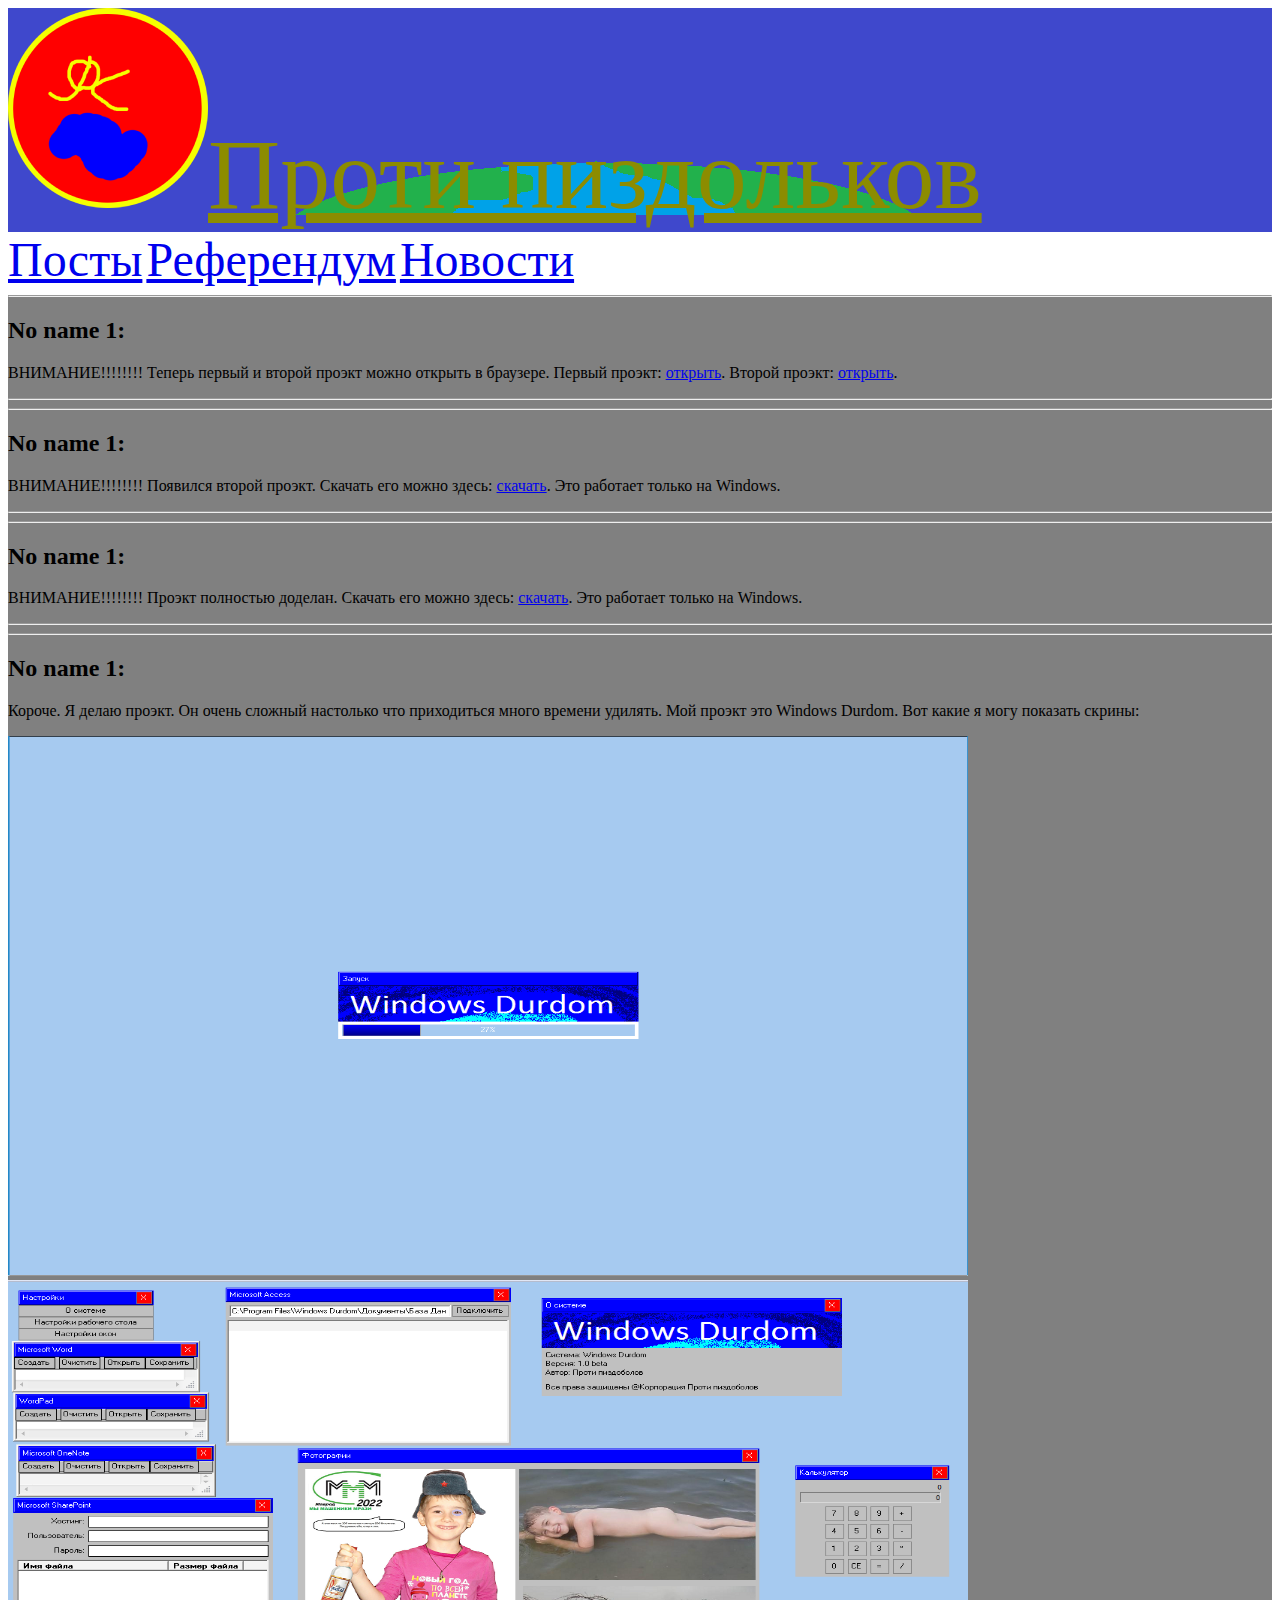
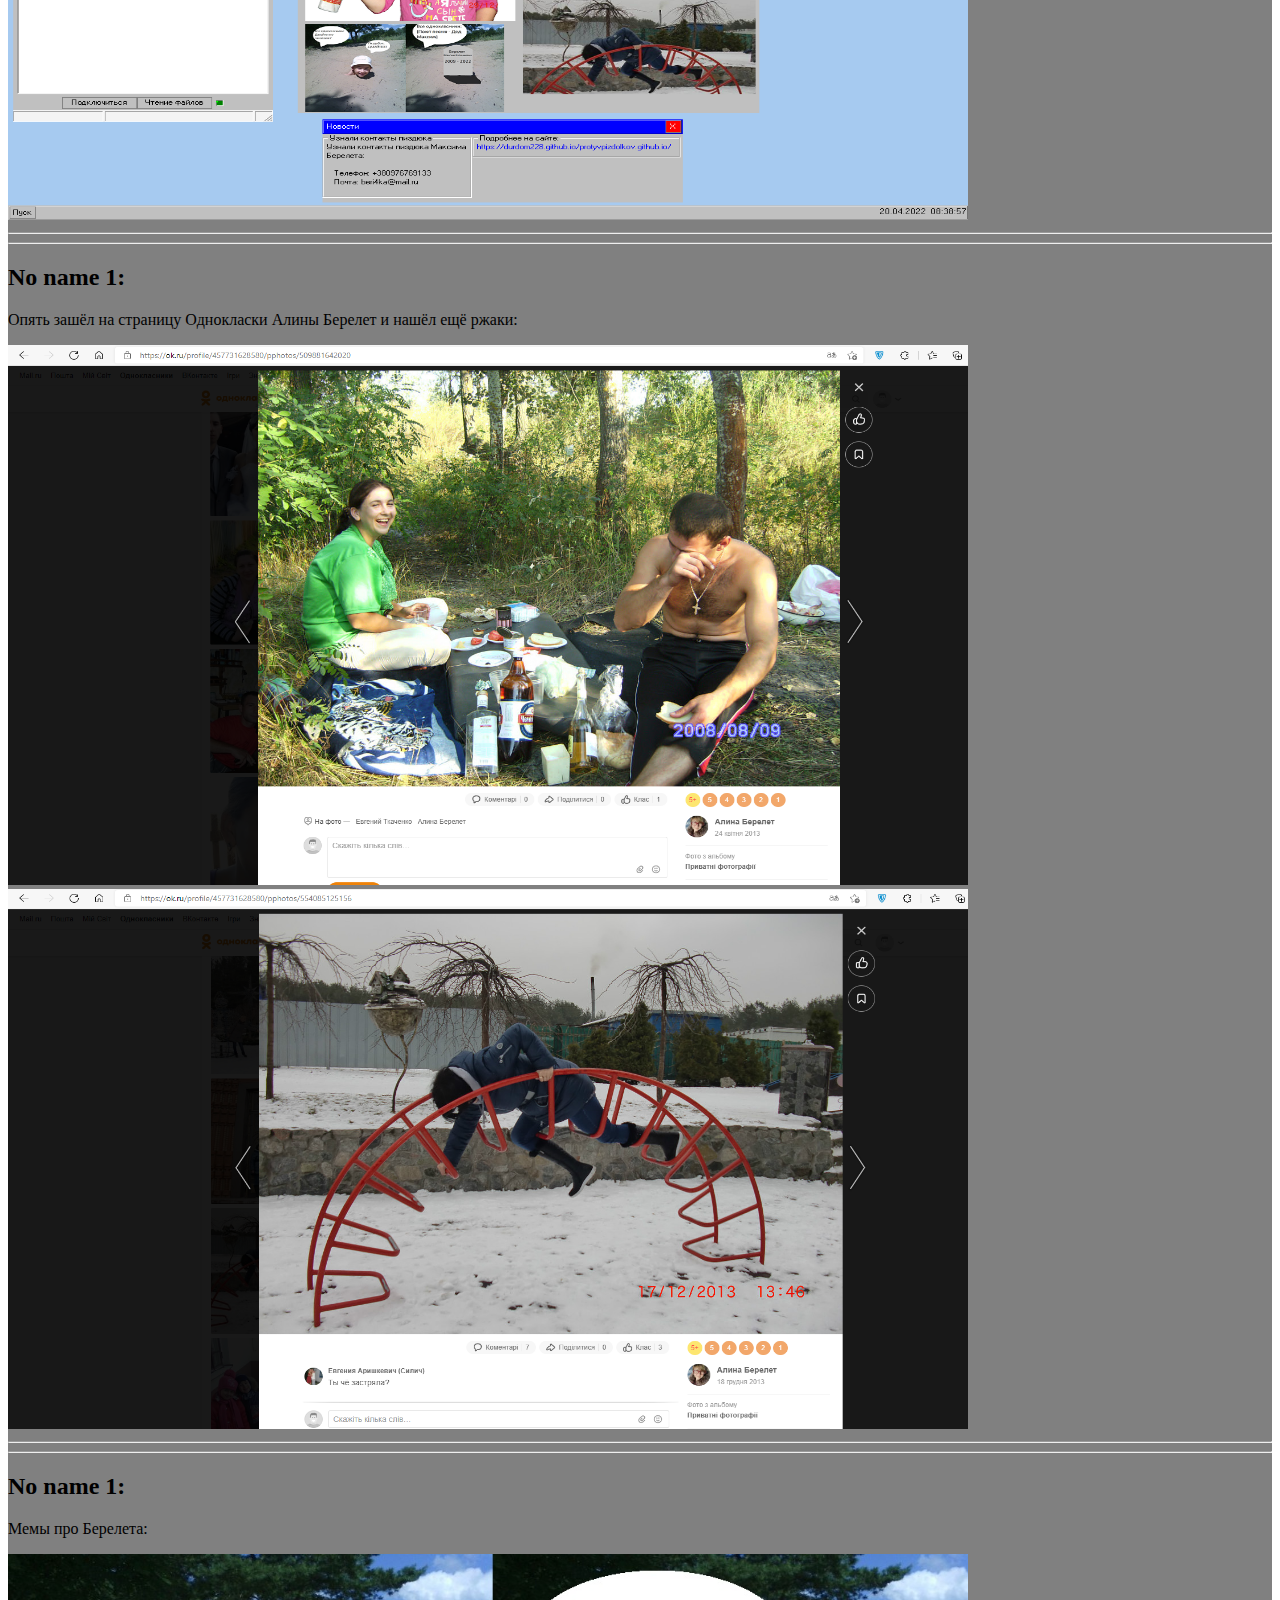
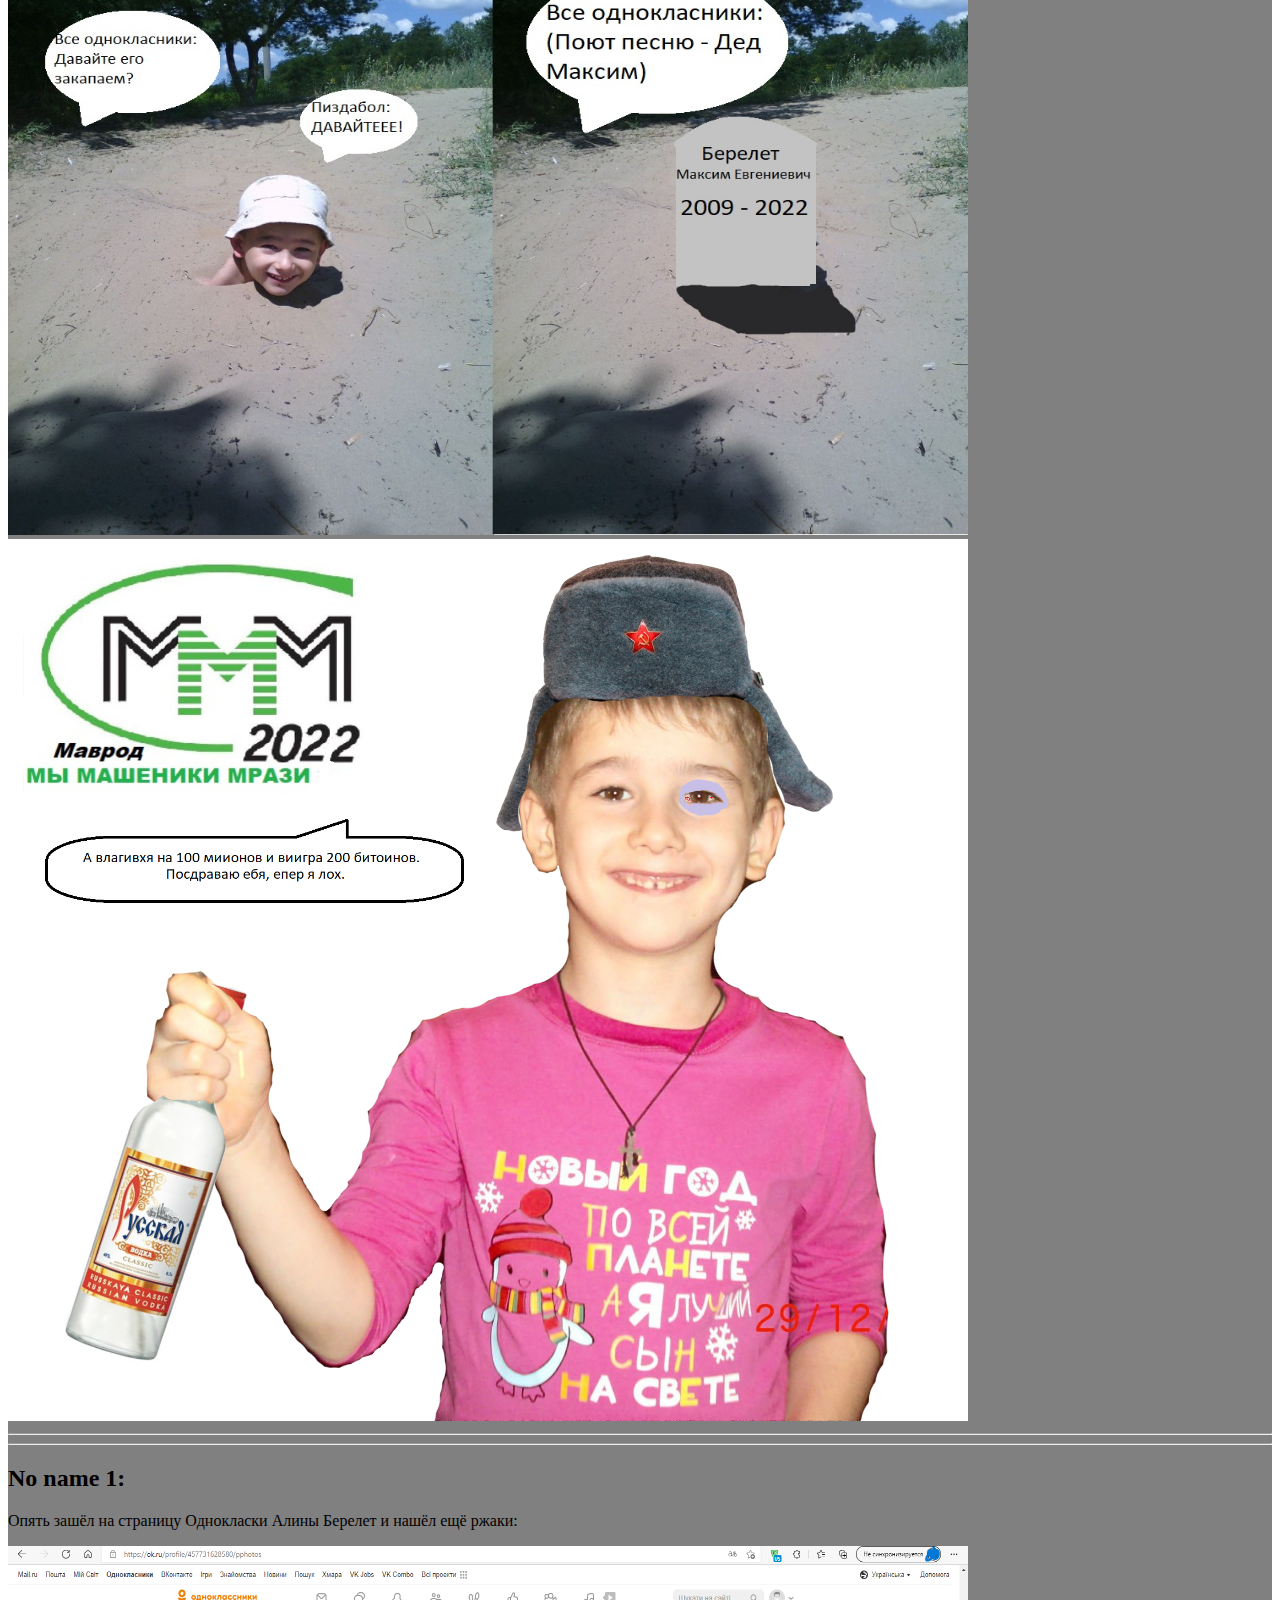
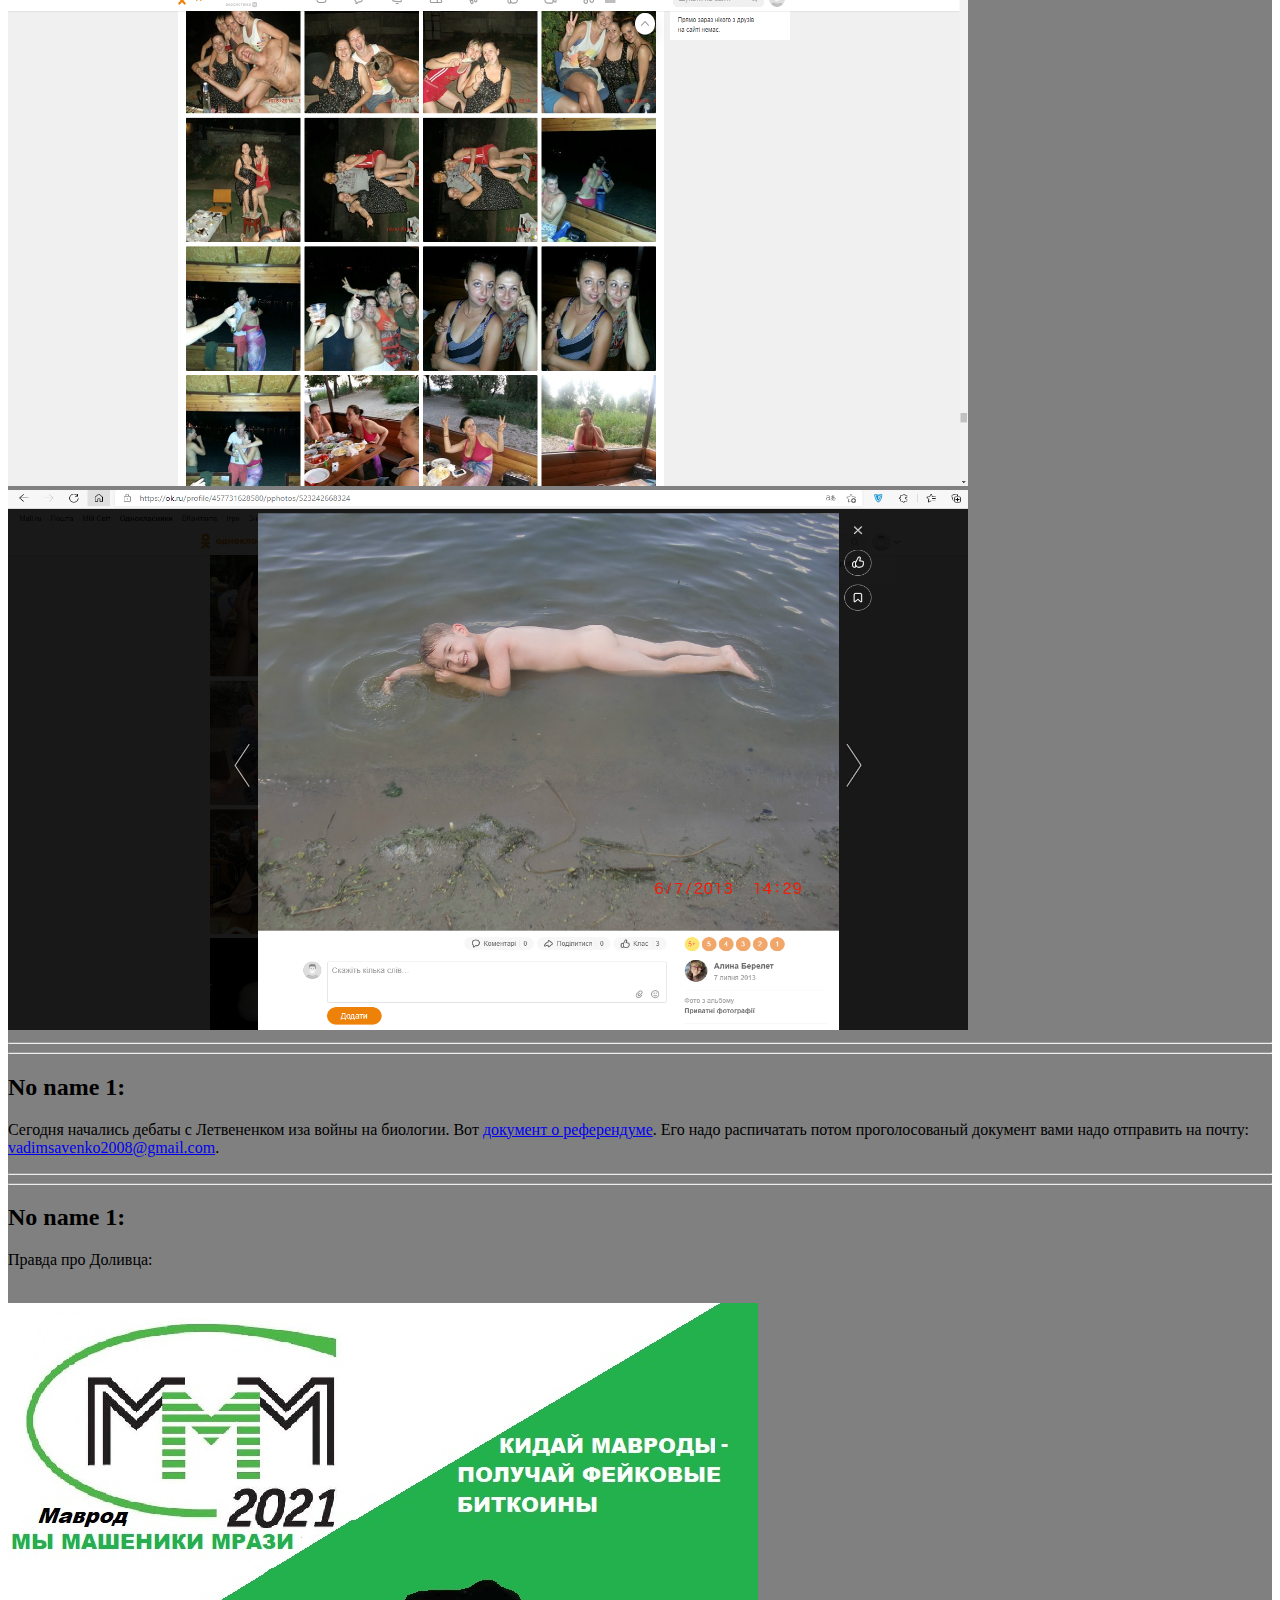
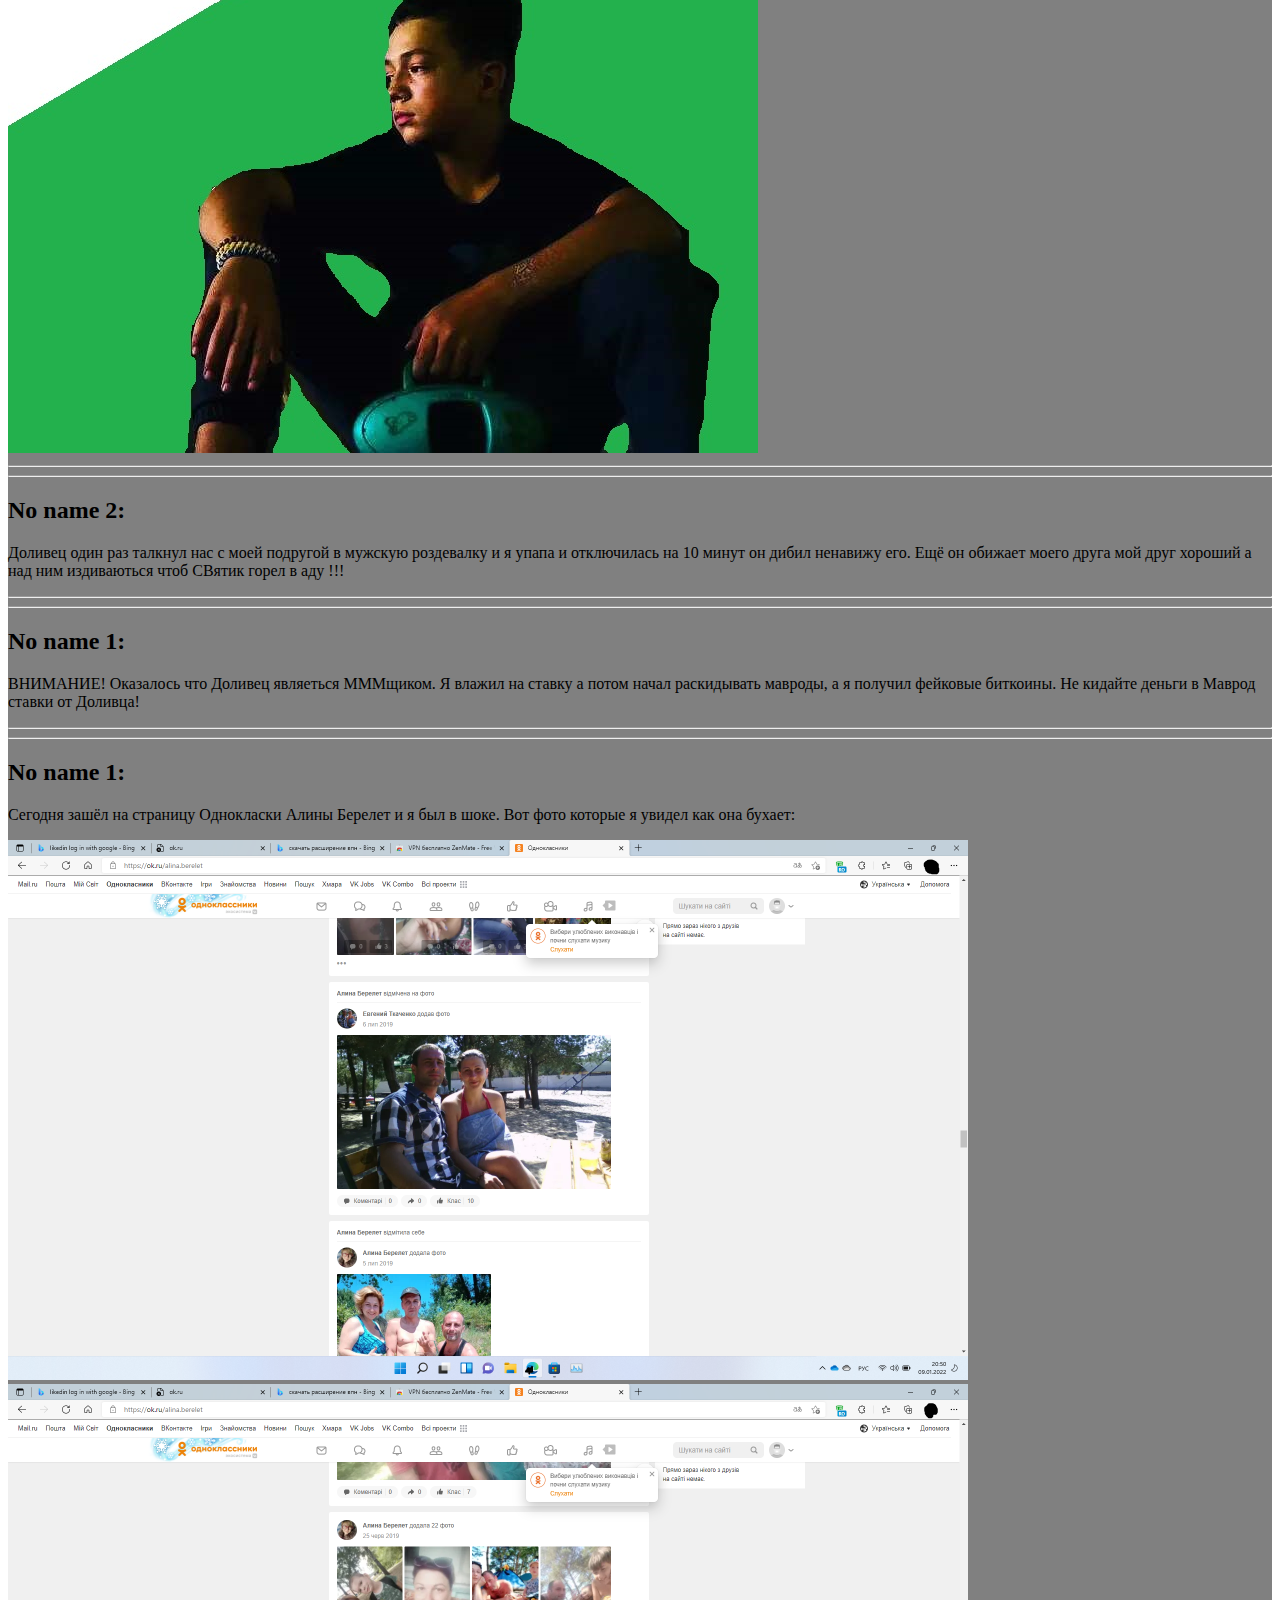
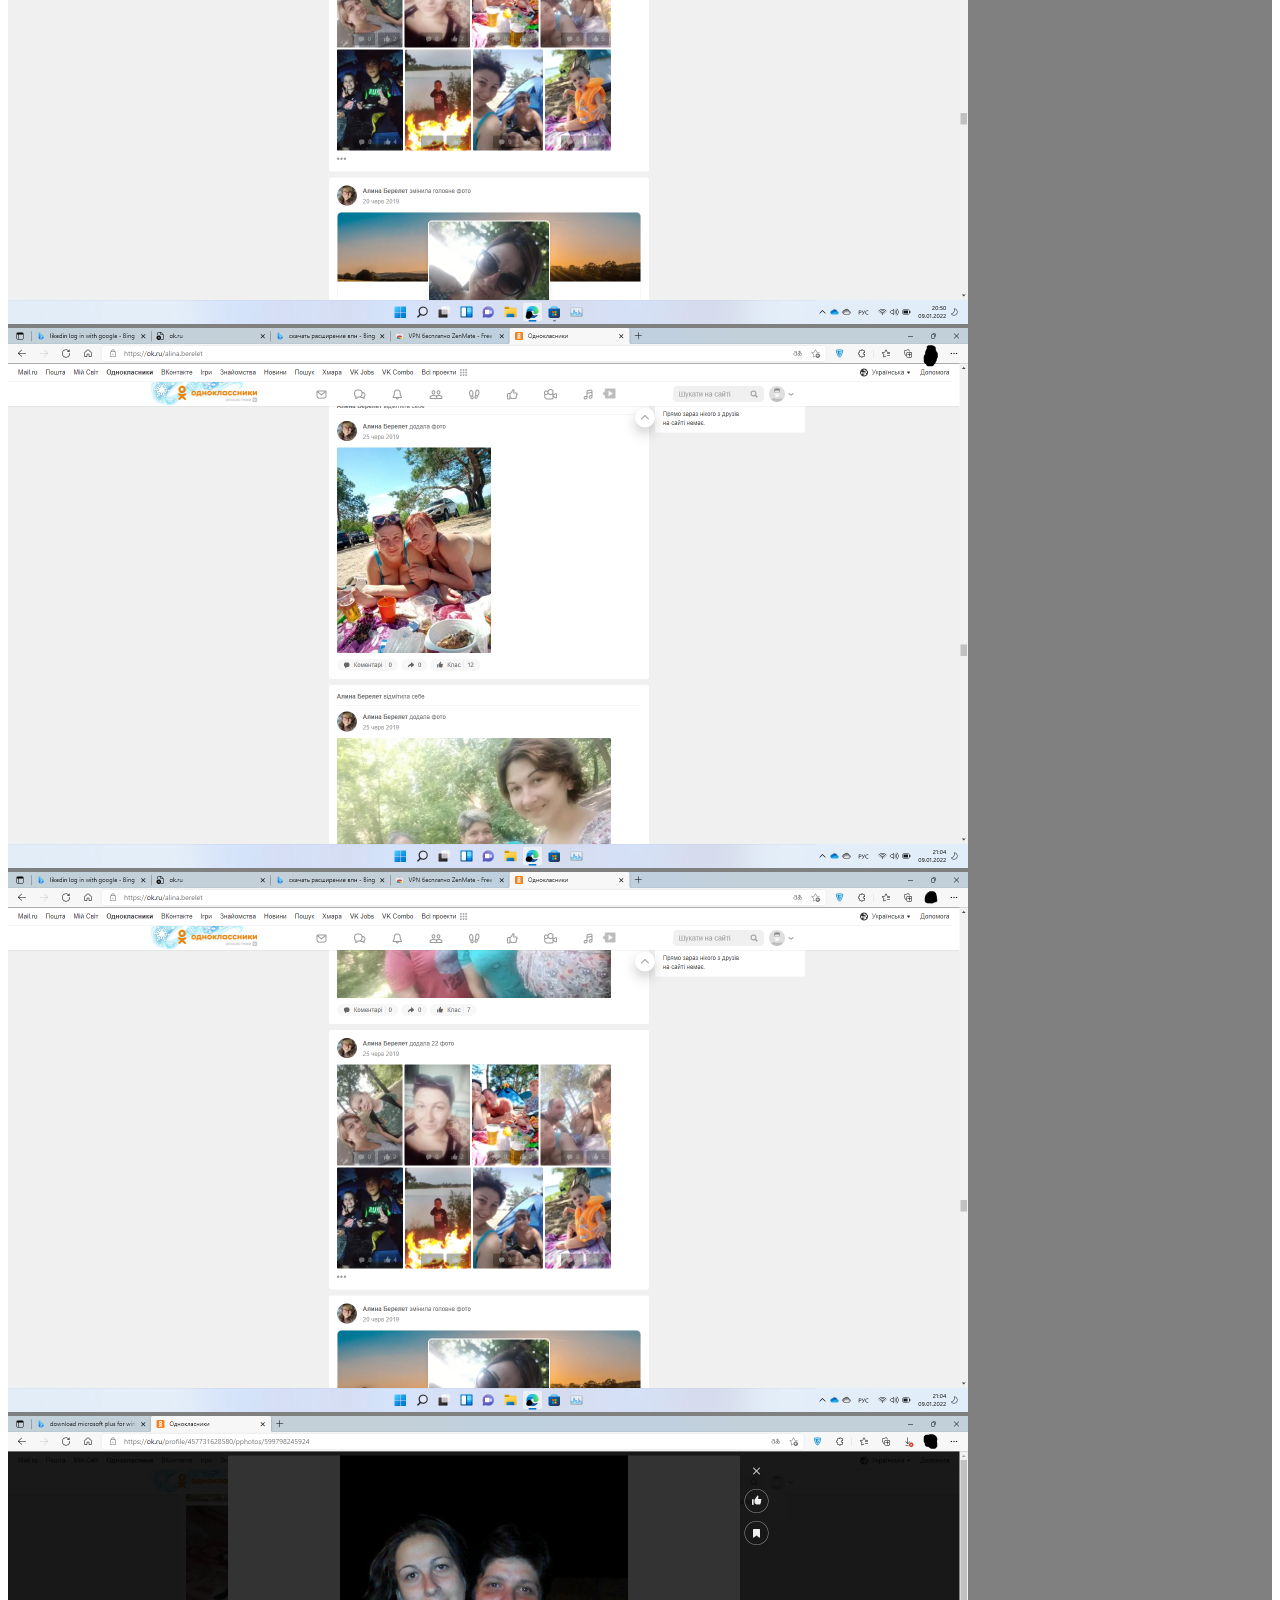
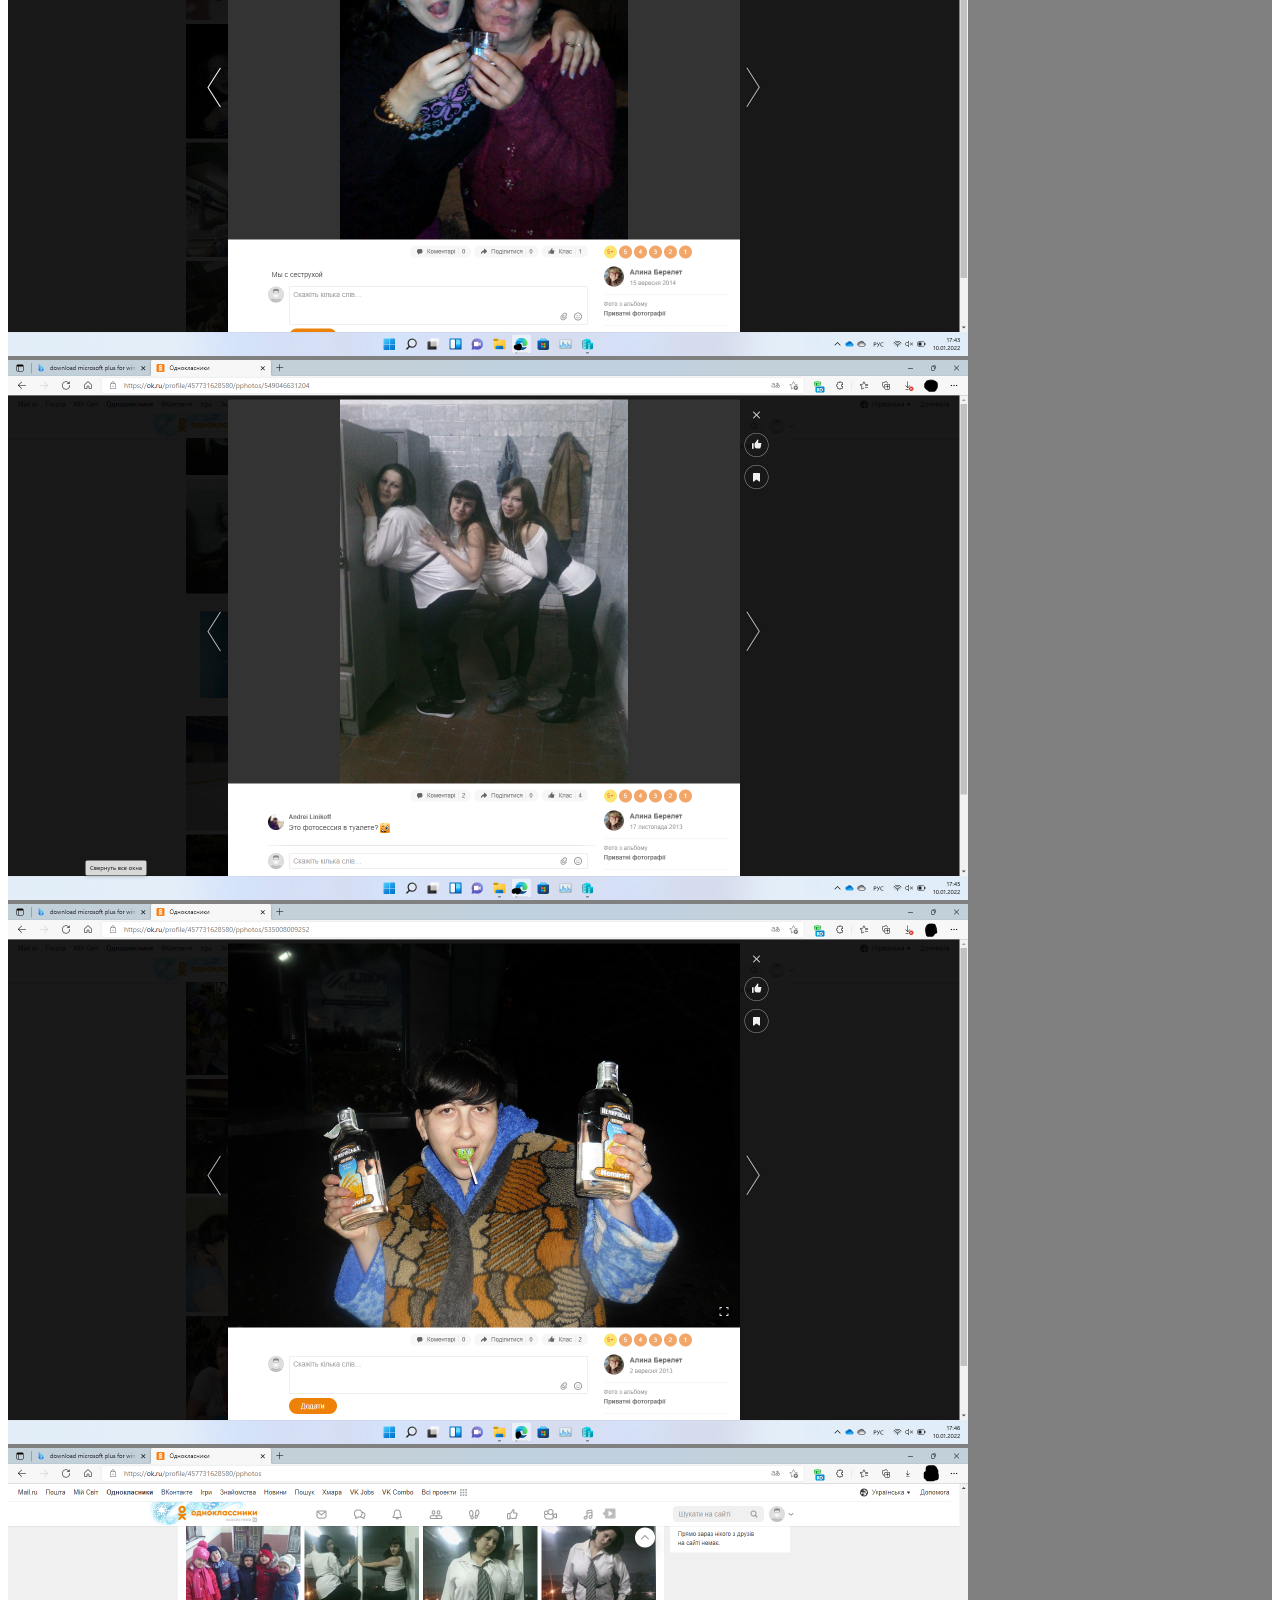
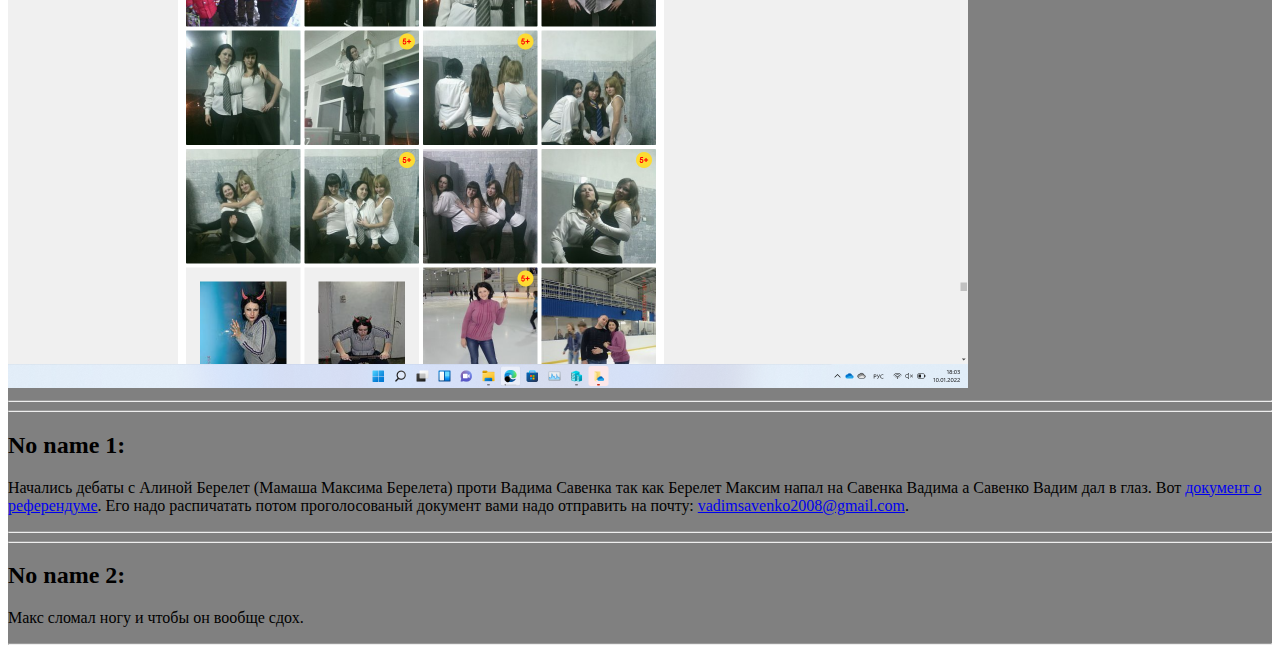
<file: index.html>
<!DOCTYPE HTML>
<html>
    <head>
		<meta charset="UTF-8">
        	<title>Проти пиздольков</title>
		<link rel="stylesheet" type="text/css" href="style.css">
    </head>
    <body>
        <div id="home">
            <a href="#" class="home"><img src="images/logo.png" alt="logo" />Проти пиздольков</a>
        </div>
        <div id="menu">
		<a href="#" class="menu">Посты</a>
		<a href="referendum.html" class="menu">Референдум</a>
		<a href="news.html" class="menu">Новости</a>
        </div>
        <div id="comments">
            <hr>
            <h2>No name 1:</h2>
	    <p>ВНИМАНИЕ!!!!!!!! Теперь первый и второй проэкт можно открыть в браузере. Первый проэкт: <a href="https://durdom228.github.io/windurdom.github.io/lockscreen/index.html">открыть</a>. Второй проэкт: <a href="https://durdom228.github.io/winlongdick.github.io/lockscreen/index.html">открыть</a>.
            <hr>
            <hr>
            <h2>No name 1:</h2>
	    <p>ВНИМАНИЕ!!!!!!!! Появился второй проэкт. Скачать его можно здесь: <a href="downloads/winlongdicksetup.zip">скачать</a>. Это работает только на Windows.</p>
            <hr>
            <hr>
            <h2>No name 1:</h2>
	    <p>ВНИМАНИЕ!!!!!!!! Проэкт полностью доделан. Скачать его можно здесь: <a href="downloads/setup.exe">скачать</a>. Это работает только на Windows.</p>
            <hr>
            <hr>
            <h2>No name 1:</h2>
            <p>Короче. Я делаю проэкт. Он очень сложный настолько что приходиться много времени удилять. Мой проэкт это Windows Durdom. Вот какие я могу показать скрины:</p>
            <img src="images/Проэкт1.PNG" alt="/Проэкт1" width="960px" height="540px">
            <img src="images/Проэкт1(2).PNG" alt="/Проэкт1(2)" width="960px" height="540px">
            <hr>
            <hr>
            <h2>No name 1:</h2>
            <p>Опять зашёл на страницу Однокласки Алины Берелет и нашёл ещё ржаки:</p>
            <img src="images/Алина Берелет (10).png" alt="/Алина Берелет (10)" width="960px" height="540px">
            <img src="images/Алина Берелет (11).png" alt="/Алина Берелет (11)" width="960px" height="540px">
            <hr>
            <hr>
            <h2>No name 1:</h2>
            <p>Мемы про Берелета:</p>
            <img src="images/берелетсдох.jpg" alt="/берелетсдох" width="960px" height="581px">
            <img src="images/ммм2021.png" alt="/ммм2022" width="960px" height="882px">
            <hr>
            <hr>
            <h2>No name 1:</h2>
            <p>Опять зашёл на страницу Однокласки Алины Берелет и нашёл ещё ржаки:</p>
            <img src="images/Алина Берелет (9).png" alt="/Алина Берелет (9)" width="960px" height="540px">
            <img src="images/Алина Берелет (12).png" alt="/Алина Берелет (12)" width="960px" height="540px">
            <hr>
            <hr>
            <h2>No name 1:</h2>
            <p>Сегодня начались дебаты с Летвененком иза войны на биологии.  Вот <a href="downloads/Референдум.docx">документ о референдуме</a>. Его надо распичатать потом проголосованый документ вами надо отправить на почту: <a href="vadimsavenko2008@gmail.com">vadimsavenko2008@gmail.com</a>.</p>
            <hr>
            <hr>
            <h2>No name 1:</h2>
            <p>Правда про Доливца: </p>
	    <br>
	    <img src="images/ммм2021.jpg" alt="ммм2021">
            <hr>
            <hr>
            <h2>No name 2:</h2>
            <p>Доливец один раз талкнул нас с моей подругой в мужскую роздевалку и я упапа и отключилась на 10 минут он дибил ненавижу его. Ещё он обижает моего друга мой друг хороший а над ним издиваються чтоб СВятик горел в аду !!!</p>
            <hr>
            <hr>
            <h2>No name 1:</h2>
            <p>ВНИМАНИЕ! Оказалось что Доливец являеться МММщиком. Я влажил на ставку а потом начал раскидывать мавроды, а я получил фейковые биткоины. Не кидайте деньги в Маврод ставки от Доливца!</p>
            <hr>
            <hr>
            <h2>No name 1:</h2>
            <p>Сегодня зашёл на страницу Однокласки Алины Берелет и я был в шоке. Вот фото которые я увидел как она бухает:</p>
            <img src="images/Алина Берелет (1).png" alt="/Алина Берелет (1)" width="960px" height="540px">
            <img src="images/Алина Берелет (2).png" alt="/Алина Берелет (2)" width="960px" height="540px">
            <img src="images/Алина Берелет (3).png" alt="/Алина Берелет (3)" width="960px" height="540px">
            <img src="images/Алина Берелет (4).png" alt="/Алина Берелет (4)" width="960px" height="540px">
            <img src="images/Алина Берелет (5).png" alt="/Алина Берелет (5)" width="960px" height="540px">
            <img src="images/Алина Берелет (6).png" alt="/Алина Берелет (6)" width="960px" height="540px">
            <img src="images/Алина Берелет (7).png" alt="/Алина Берелет (7)" width="960px" height="540px">
            <img src="images/Алина Берелет (8).png" alt="/Алина Берелет (8)" width="960px" height="540px">
            <hr>
            <hr>
            <h2>No name 1:</h2>
            <p>Начались дебаты с Алиной Берелет (Мамаша Максима Берелета) проти Вадима Савенка так как Берелет Максим напал на Савенка Вадима а Савенко Вадим дал в глаз. Вот <a href="downloads/Референдум.docx">документ о референдуме</a>. Его надо распичатать потом проголосованый документ вами надо отправить на почту: <a href="vadimsavenko2008@gmail.com">vadimsavenko2008@gmail.com</a>.</p>
            <hr>
            <hr>
            <h2>No name 2:</h2>
            <p>Макс сломал ногу и чтобы он вообще сдох.</p>
            <hr>
        </div>
    </body>
</html>
</file>
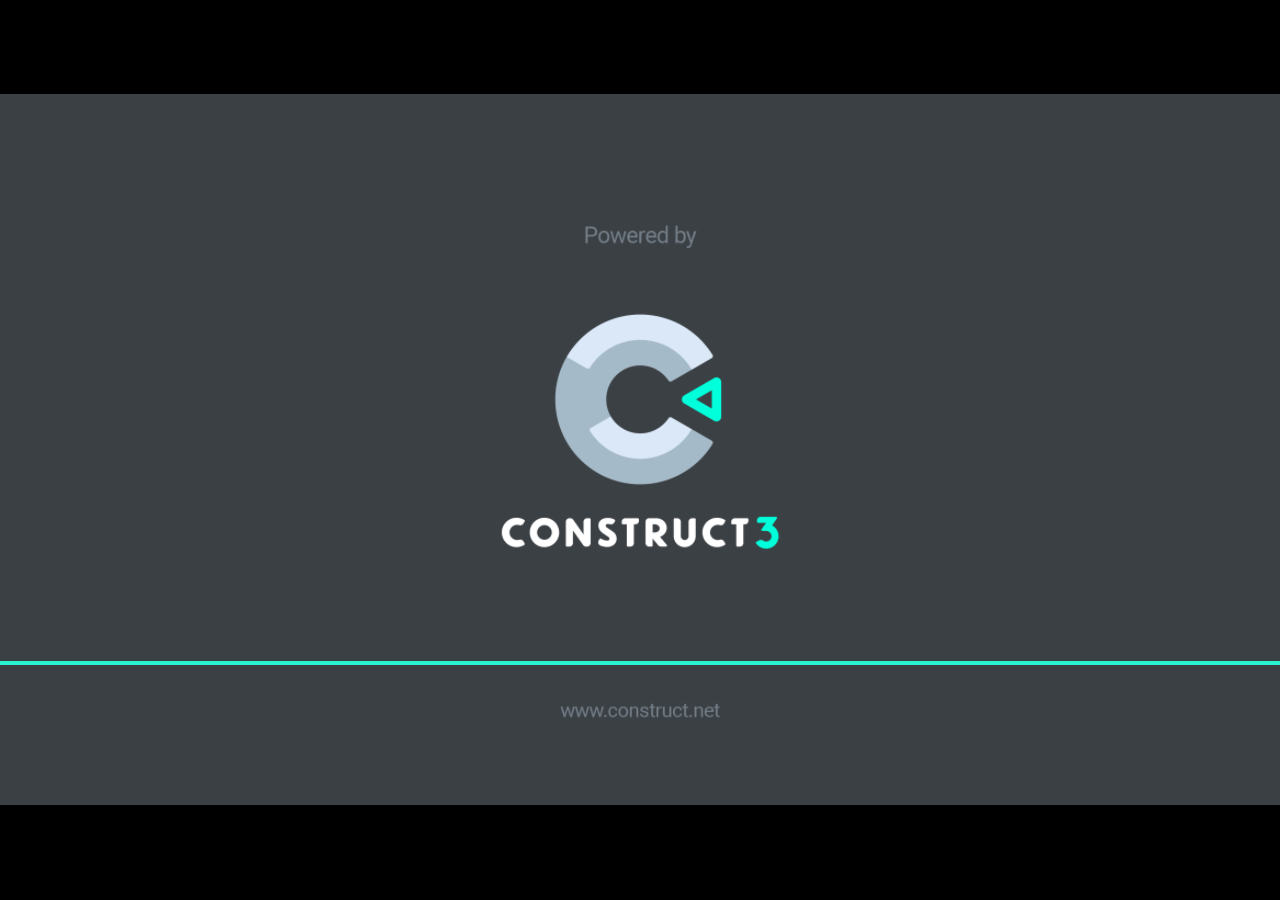
<file: Durka/index.html>
<!DOCTYPE html>
<html>
<head>
<meta charset="UTF-8">
<title>Дурка</title>
<meta name="viewport" content="width=device-width, initial-scale=1.0, maximum-scale=1.0, minimum-scale=1.0, user-scalable=no">

<meta name="generator" content="Construct 3">

	<link rel="manifest" href="appmanifest.json">
	<link rel="apple-touch-icon" sizes="128x128" href="icons/Иконка-128.png">
	<link rel="apple-touch-icon" sizes="256x256" href="icons/Иконка-256.png">
	<link rel="apple-touch-icon" sizes="512x512" href="icons/Иконка-512.png">
	<link rel="icon" type="image/png" href="icons/Иконка-512.png">

<link rel="stylesheet" href="style.css">

</head>
<body>
<div id="fb-root"></div>

	<noscript>
		<div id="notSupportedWrap">
			<h2 id="notSupportedTitle">This content requires JavaScript</h2>
			<p class="notSupportedMessage">JavaScript appears to be disabled. Please enable it to view this content.</p>
		</div>
	</noscript>
	<script src="scripts/supportcheck.js"></script>
	<script src="scripts/offlineclient.js" type="module"></script>
	<script src="scripts/main.js" type="module"></script>
	<script src="scripts/register-sw.js" type="module"></script>
</body>
</html>
</file>
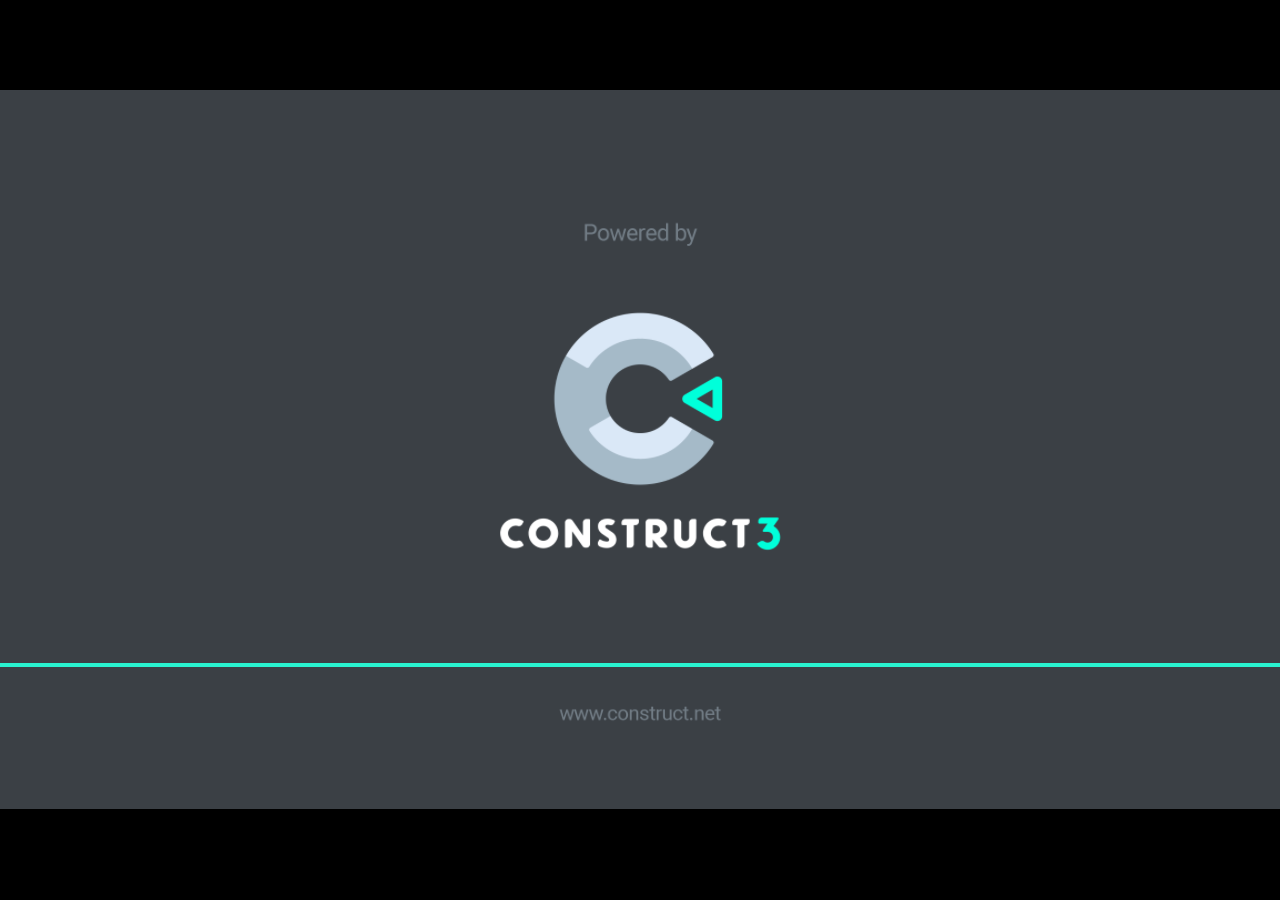
<file: VadymSavenkoVSAlynaDerelet/index.html>
<!DOCTYPE html>
<html>
<head>
<meta charset="UTF-8">
<title>Вадим Савенко VS Алина Берелет</title>
<meta name="viewport" content="width=device-width, initial-scale=1.0, maximum-scale=1.0, minimum-scale=1.0, user-scalable=no">

<meta name="generator" content="Construct 3">

	<link rel="manifest" href="appmanifest.json">
	<link rel="apple-touch-icon" sizes="128x128" href="icons/Иконка-128.png">
	<link rel="apple-touch-icon" sizes="256x256" href="icons/Иконка-256.png">
	<link rel="apple-touch-icon" sizes="512x512" href="icons/Иконка-512.png">
	<link rel="icon" type="image/png" href="icons/Иконка-512.png">

<link rel="stylesheet" href="style.css">

</head>
<body>
<div id="fb-root"></div>

	<noscript>
		<div id="notSupportedWrap">
			<h2 id="notSupportedTitle">This content requires JavaScript</h2>
			<p class="notSupportedMessage">JavaScript appears to be disabled. Please enable it to view this content.</p>
		</div>
	</noscript>
	<script src="scripts/supportcheck.js"></script>
	<script src="scripts/offlineclient.js" type="module"></script>
	<script src="scripts/main.js" type="module"></script>
	<script src="scripts/register-sw.js" type="module"></script>
</body>
</html>
</file>
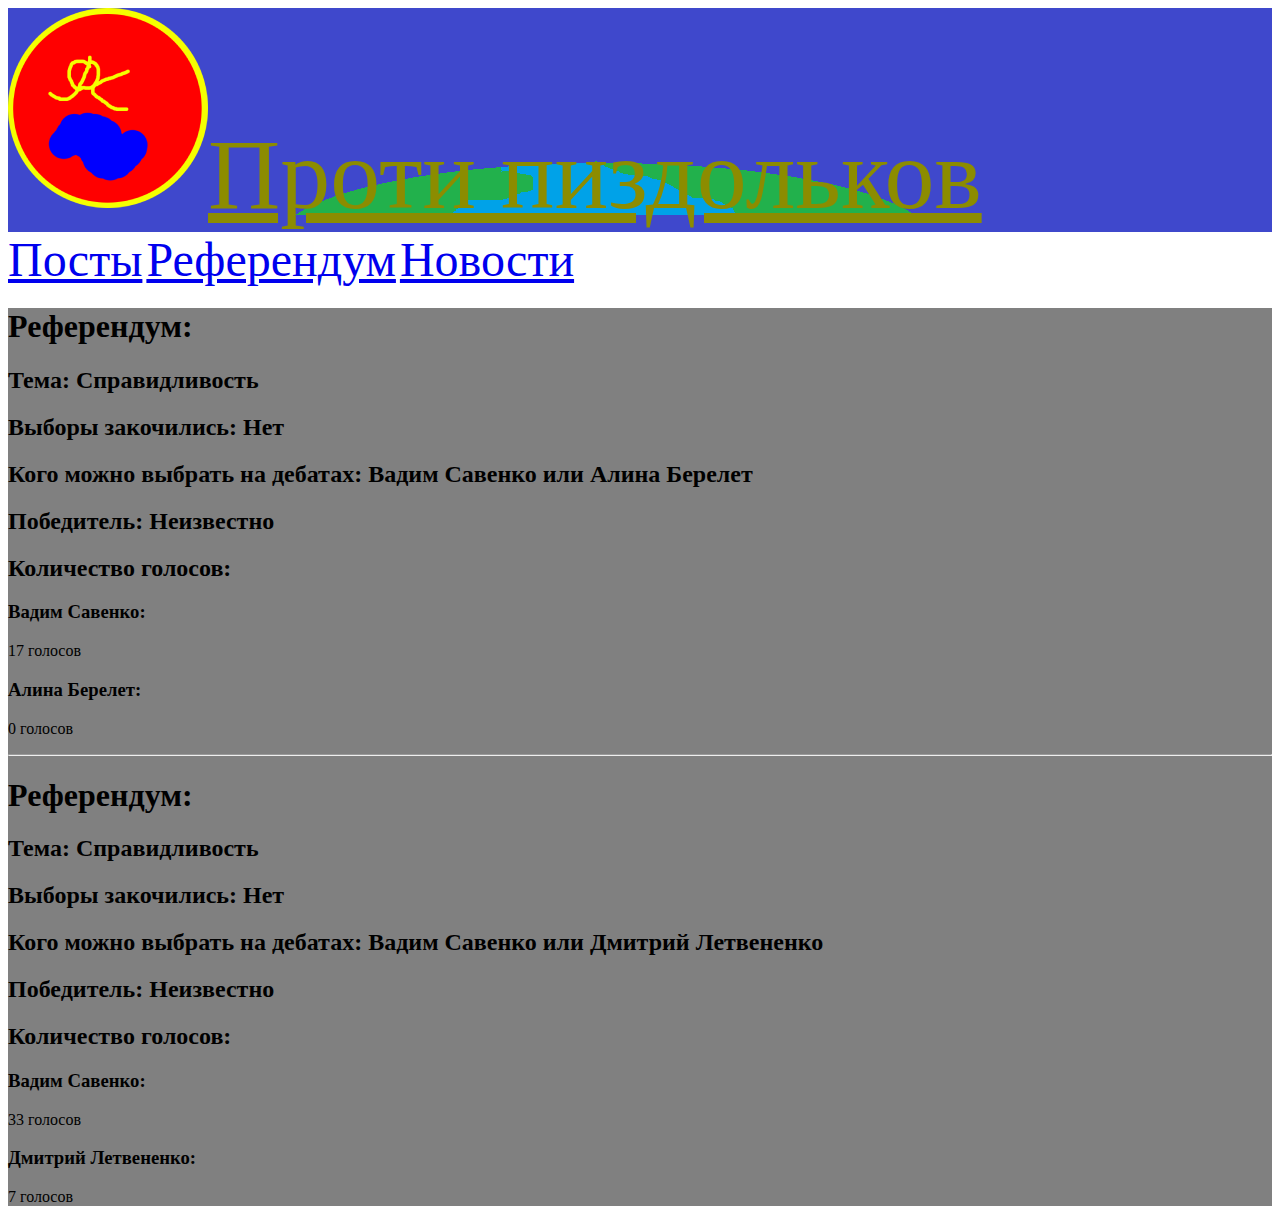
<file: referendum.html>
<!DOCTYPE HTML>
<html>
    <head>
		<meta charset="UTF-8">
        <title>Проти пиздольков</title>
		<link rel="stylesheet" type="text/css" href="style.css">
    </head>
    <body>
        <div id="home">
            <a href="#" class="home"><img src="images/logo.png" alt="logo" />Проти пиздольков</a>
        </div>
        <div id="menu">
            <a href="index.html" class="menu">Посты</a>
            <a href="#" class="menu">Референдум</a>
            <a href="news.html" class="menu">Новости</a>
        </div>
        <div id="referendum">
            <h1>Референдум:</h1>
            <h2>Тема: Справидливость</h2>
            <h2>Выборы закочились: Нет</h2>
            <h2>Кого можно выбрать на дебатах: Вадим Савенко или Алина Берелет</h2>
            <h2>Победитель: Неизвестно</h2>
            <h2>Количество голосов:</h2>
            <h3>Вадим Савенко:</h3>
            <p>17 голосов</p>
            <h3>Алина Берелет:</h3>
            <p>0 голосов</p>
	    <hr>
            <h1>Референдум:</h1>
            <h2>Тема: Справидливость</h2>
            <h2>Выборы закочились: Нет</h2>
            <h2>Кого можно выбрать на дебатах: Вадим Савенко или Дмитрий Летвененко</h2>
            <h2>Победитель: Неизвестно</h2>
            <h2>Количество голосов:</h2>
            <h3>Вадим Савенко:</h3>
            <p>33 голосов</p>
            <h3>Дмитрий Летвененко:</h3>
            <p>7 голосов</p>
        </div>
    </body>
</html>
</file>
<file: style.css>
#home {
    background-image: url(images/home.png);
}

#comments {
    background-color: grey;
}

#referendum {
    background-color: grey;
}

#news {
    background-color: grey;
}

.home {
    font-size: 100px;
    color: #8c8c00;
}

.menu {
    font-size: 48px;
}
</file>
<file: Durka/style.css>
html, body {
	padding: 0;
	margin: 0;
	overflow: hidden;
	
	background: #000000;
	color: white;
}

html, body, canvas {
	touch-action: none;
	touch-action-delay: none;
}

#notSupportedWrap {
	margin: 2em auto 1em auto;
	width: 75%;
	max-width: 45em;
	border: 2px solid #aaa;
	border-radius: 1em;
	padding: 2em;
	background-color: #f0f0f0;
	font-family: "Segoe UI", Frutiger, "Frutiger Linotype", "Dejavu Sans", "Helvetica Neue", Arial, sans-serif;
	color: black;
}

#notSupportedTitle {
	font-size: 1.8em;
}

.notSupportedMessage {
	font-size: 1.2em;
}

.notSupportedMessage em {
	color: #888;
}
</file>
<file: VadymSavenkoVSAlynaDerelet/style.css>
html, body {
	padding: 0;
	margin: 0;
	overflow: hidden;
	
	background: #000000;
	color: white;
}

html, body, canvas {
	touch-action: none;
	touch-action-delay: none;
}

#notSupportedWrap {
	margin: 2em auto 1em auto;
	width: 75%;
	max-width: 45em;
	border: 2px solid #aaa;
	border-radius: 1em;
	padding: 2em;
	background-color: #f0f0f0;
	font-family: "Segoe UI", Frutiger, "Frutiger Linotype", "Dejavu Sans", "Helvetica Neue", Arial, sans-serif;
	color: black;
}

#notSupportedTitle {
	font-size: 1.8em;
}

.notSupportedMessage {
	font-size: 1.2em;
}

.notSupportedMessage em {
	color: #888;
}
</file>
